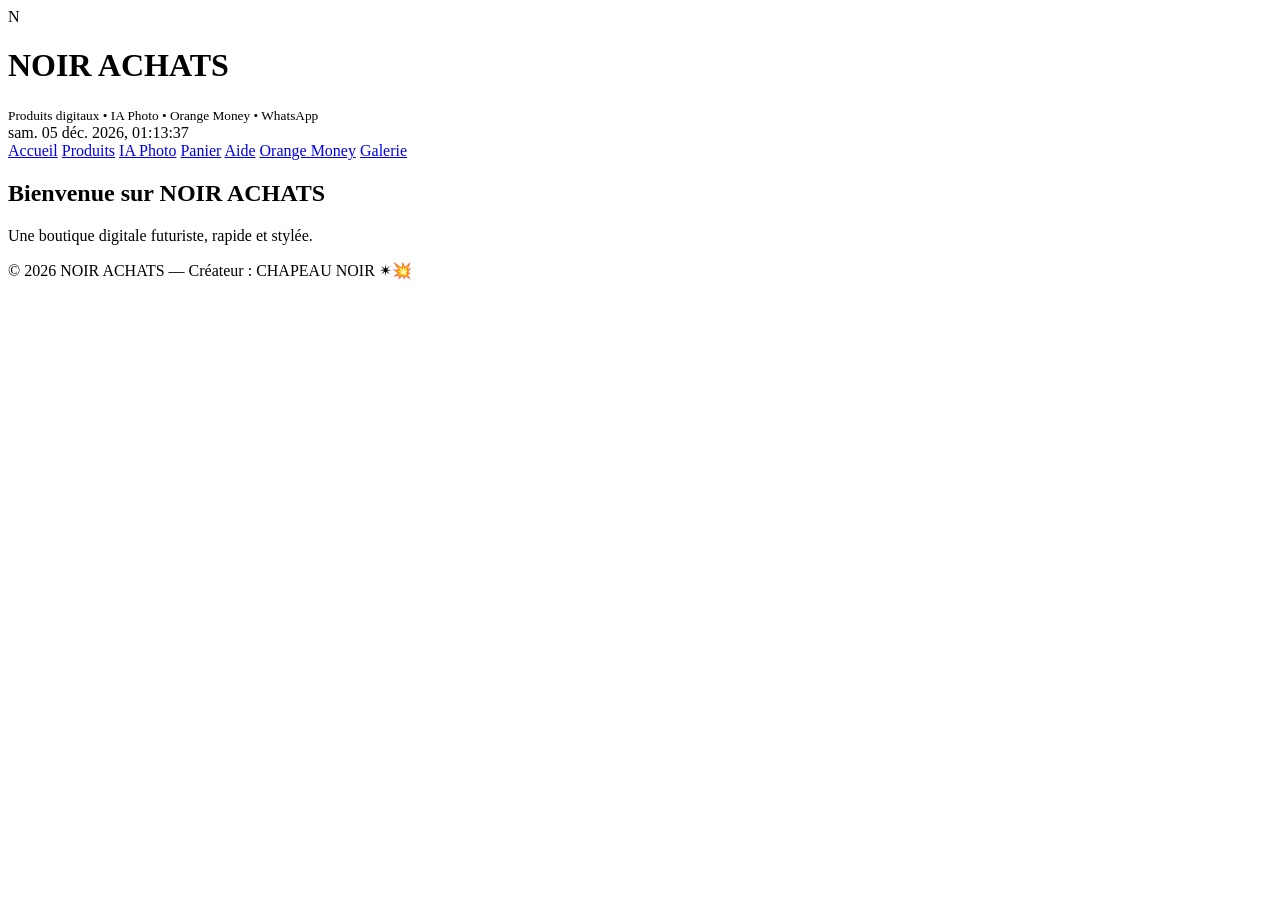
<file: index.html>
<!DOCTYPE html>
<html lang="fr">
<head>
<meta charset="UTF-8" />
<meta name="viewport" content="width=device-width, initial-scale=1.0" />
<title>NOIR ACHATS</title>
<link rel="stylesheet" href="css/style.css">
</head>
<body>
<header>
  <!-- Topbar et navigation -->
  <div class="topbar">
    <div class="topbar-inner">
      <div class="brand">
        <div class="logo">N</div>
        <div>
          <h1>NOIR ACHATS</h1>
          <small>Produits digitaux • IA Photo • Orange Money • WhatsApp</small>
        </div>
      </div>
      <div class="clock" id="clock">—</div>
    </div>
    <nav>
      <a href="index.html">Accueil</a>
      <a href="produits.html">Produits</a>
      <a href="ia.html">IA Photo</a>
      <a href="panier.html">Panier</a>
      <a href="aide.html">Aide</a>
      <a href="paiement.html">Orange Money</a>
      <a href="galerie.html">Galerie</a>
    </nav>
  </div>
</header>
<main class="wrap">
  <!-- Accueil section -->
  <section id="accueil">
    <h2>Bienvenue sur NOIR ACHATS</h2>
    <p>Une boutique digitale futuriste, rapide et stylée.</p>
  </section>
</main>
<footer class="footer">
  <div>© <span id="year"></span> NOIR ACHATS — Créateur : CHAPEAU NOIR ✴💥</div>
</footer>
<script src="js/main.js" defer></script>
</body>
</html>
</file>
<file: css/style.css>
/* style.css */
:root {
  --bg:#05070b;
  --panel:rgba(8,12,18,.78);
  --panel-2:rgba(12,17,26,.92);
  --text:#e8f7ff;
  --muted:#8fb7c9;
  --accent:#00f5ff;
  --accent-2:#00ff85;
  --warn:#ffd166;
  --danger:#ff5c7a;
  --shadow:0 0 28px rgba(0,245,255,.22);
  --border:1px solid rgba(0,245,255,.18);
  --radius:22px;
}

/* ... copie ici tout le CSS que tu as fourni ... */
</file>
